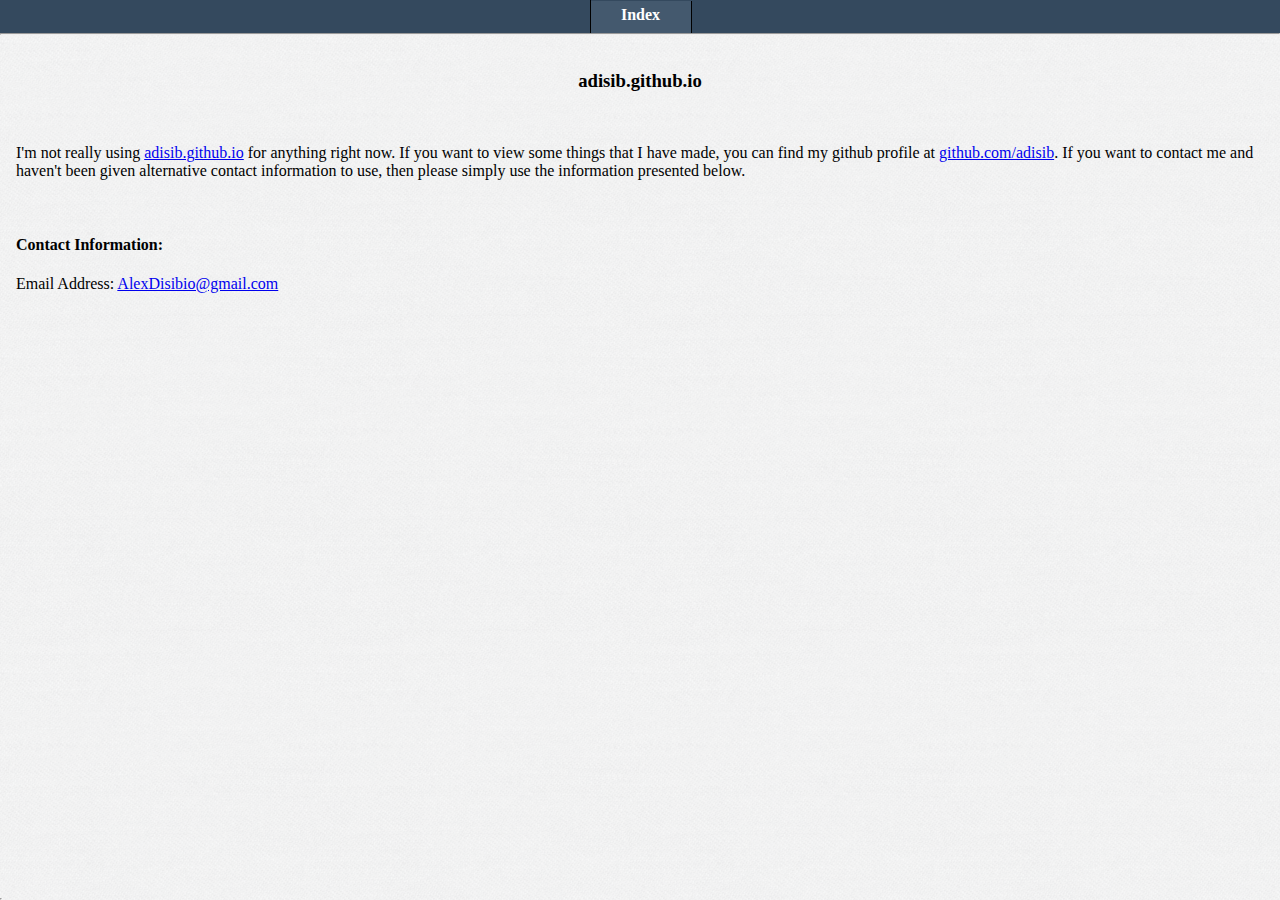
<file: index.html>
<!DOCTYPE html>
<html lang="en-US">

<!-- You can view all the source at https://github.com/adisib/adisib.github.io if you aren't already viewing from there. -->

<head>

    <meta charset="UTF-8" />

    <title> Index </title>

    <link rel="stylesheet" href="css/min/global.css" type="text/css" />

    <style>
        h3
        {
            text-align: center;
        }
    </style>

    <script src="js/min/global.js" async></script>

</head>

<body>

<div id="page-container">


    <div id="nav">
        <nav id="nav-items">
            <span class="nav-item"> <a href="index.html"> Index </a> </span>
        </nav>

        <hr />
    </div>

    <div id="page" class="tabbed-page active-tab">
        <noscript> </noscript>
        <div id="content">

            <h3> adisib.github.io </h3>

            <br />

            <p> I'm not really using <a href="index.html">adisib.github.io</a> for anything right now. If you want to view some things that I have made, you can find my github profile at <a href="https://github.com/adisib">github.com/adisib</a>. If you want to contact me and haven't been given alternative contact information to use, then please simply use the information presented below. </p>

            <br />

            <h4> Contact Information: </h4>

            <p> Email Address: <a href="mailto:alexdisibio@gmail.com" target="_blank">AlexDisibio@gmail.com</a> </p>

         </div>

    </div>

    <div id="footer">
        <hr />
        <span> </span>
    </div>

</div>

</body>

</html>
</file>
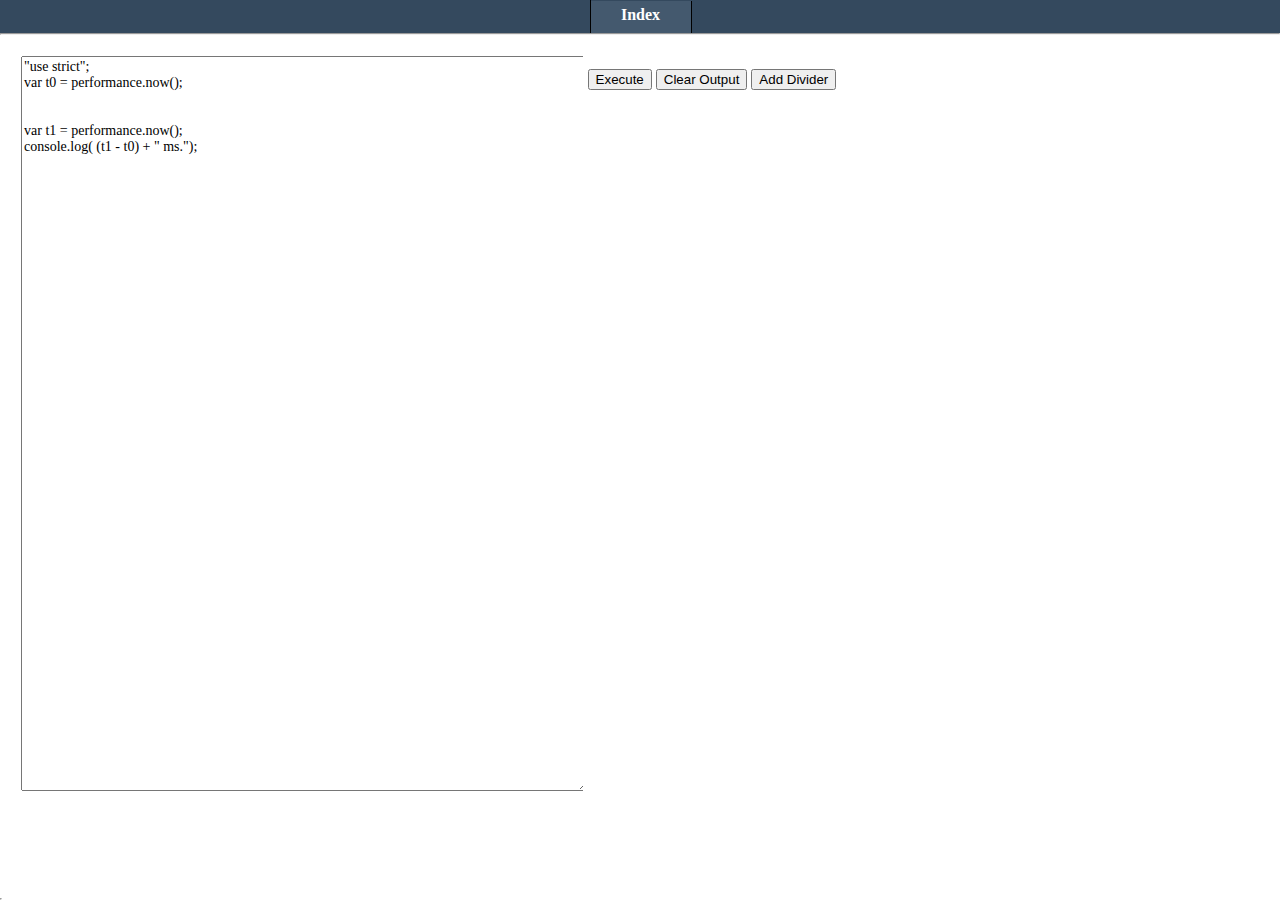
<file: jstest.html>
<!DOCTYPE html>
<html lang="en-US">

<head>

    <meta charset="UTF-8" />

    <title>Javascript Tester</title>

    <link rel="stylesheet" href="css/min/global.css" type="text/css" />

    <style type="text/css">
        body, #page-container{overflow-y: auto;}
        #page-container,#content,#footer{background: Menu; color: MenuText;}
        #status{font-weight: bold;}
        .code{float: left; margin: 5px; height: 95%; width: 45%; overflow-y: auto; overflow-x: hidden;}
        .status{overflow-y: auto; overflow-x: hidden;}
        .code > #jstest{width: 100%; height: 95%; min-height: 50em; font-family: Consolas; font-size: 14px;}
    </style>

    <script src="js/min/global.js" async></script>

	<script>
	// Want to eval outside of scope of our page code
	var geval = eval;

	// Redirect console logs to screen output for convinience
	(function(){
		var oldLog = console.log;
		console.log = function (message) {
			document.getElementById("console").innerHTML += message + "<br />";
			oldLog.apply(console, arguments);
		};
	})();

	function execute()
	{
		var response = "Code Run Failed";
		try
		{
			var code = document.getElementById("jstest").value;
			var returnVal = geval("(function(){" + code + "})();");
			response = "Code Run Complete";
			if (returnVal)
			{
				response += "<br \>   <code>" + returnVal + "</code>";
			}
		}
		catch (ex) {
			response = "Code Run Failed";
			response += "<br \>   <code>" + ex + "</code>";
		}

		document.getElementById("status").innerHTML = response;
	}

	function clearOut()
	{
		document.getElementById("status").innerHTML = "";
		document.getElementById("output").innerHTML = "";
		document.getElementById("console").innerHTML = "";
	}

	function addDiv()
	{
		document.getElementById("console").innerHTML += "<hr />";
	}
	</script>

</head>

<body>

<div id="page-container">

    <div id="nav">

        <nav id="nav-items">
            <span class="nav-item"> <a href="index.html"> Index </a> </span>
        </nav>

        <hr />

    </div>

    <div id="page">

        <noscript> You can't run javascript code here because you have javascript disabled! </noscript>
        <div id="content">

            <div class="code">
                <textarea id="jstest" required>"use strict";&#10;var t0 = performance.now();&#10;&#10;&#10;var t1 = performance.now();&#10;console.log( (t1 - t0) + " ms.");</textarea>
            </div>

            <div class="output">
                <br />
                <button type="button" onclick="execute();">Execute</button>
                <button type="button" onclick="clearOut();">Clear Output</button>
                <button type="button" onclick="addDiv();">Add Divider</button>
                <br />
                <p id="status"></p>
                <p id="output"></p>
                <p id="console"></p>
            </div>

        </div>
    </div>

    <div id="footer">
        <hr />
        <span> </span>
    </div>

</div>

</body>

</html>
</file>
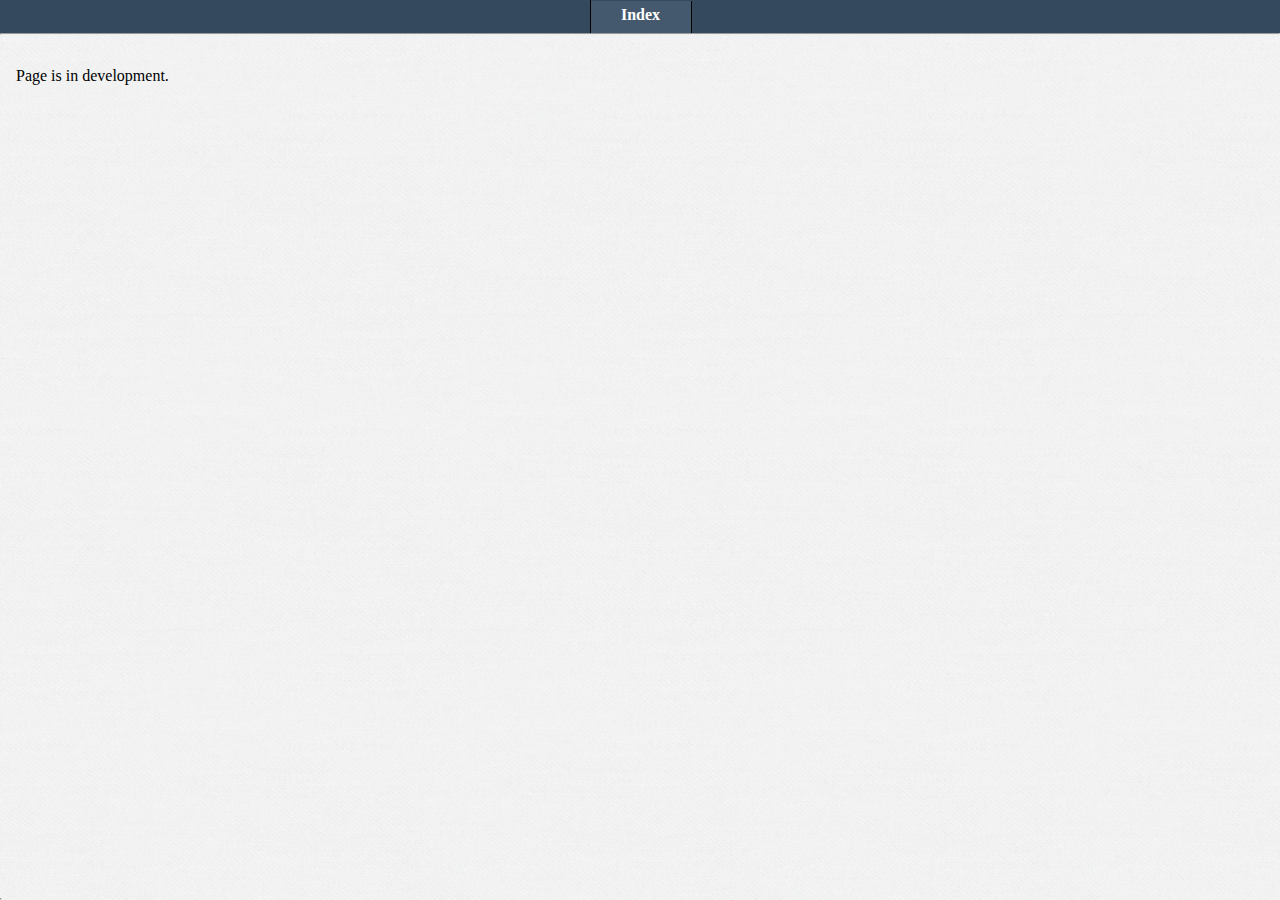
<file: template.html>
<!DOCTYPE html>
<html lang="en-US">

<head>

    <meta charset="UTF-8" />

    <title> Page </title>

    <link rel="stylesheet" type="text/css" href="css/min/global.css" />

    <script src="js/min/global.js" async></script>

</head>

<body>

<div id="page-container">

    <div id="nav">
        <nav id="nav-items">
            <span class="nav-item"> <a href="index.html"> Index </a> </span>
        </nav>

        <hr />
    </div>

    <div id="page" class="tabbed-page active-tab">
        <noscript> </noscript>

        <div id="content">
            <p> Page is in development. </p>
        </div>
    </div>

    <div id="footer">
        <hr />
        <span> </span>
    </div>

</div>

</body>

</html>
</file>
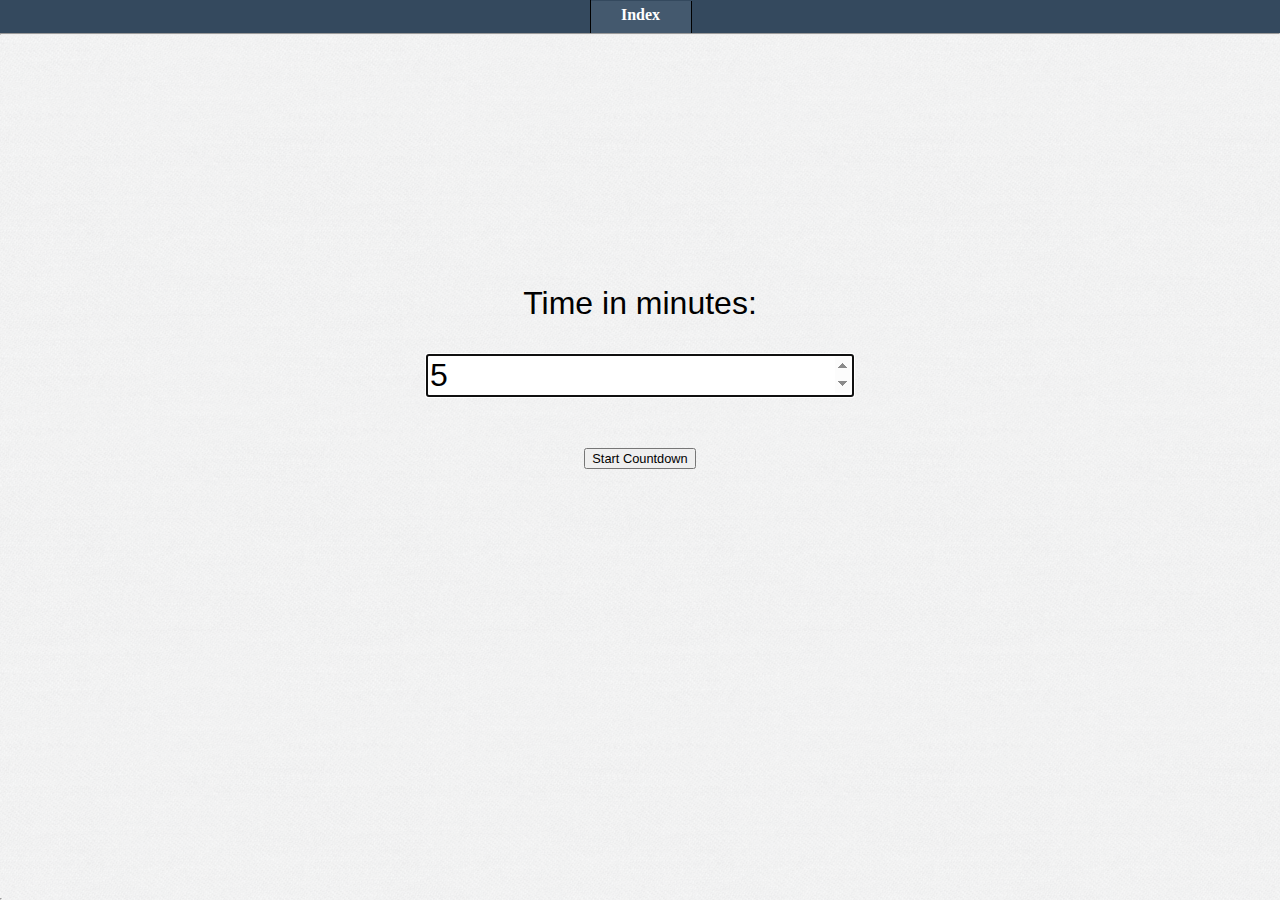
<file: timer.html>
<!DOCTYPE html>
<html lang="en-US">

<head>

    <meta charset="UTF-8" />

    <title> Timer </title>

    <link rel="stylesheet" type="text/css" href="css/min/global.css" />
	<link rel="stylesheet" type="text/css" href="css/min/timer.css">

    <script src="js/min/global.js" async></script>
	<script src="js/min/timer.js" defer></script>

	<!-- <link rel="stylesheet" type="text/css" href="css/global.css" /> -->
	<!-- <link rel="stylesheet" type="text/css" href="css/timer.css"> -->

    <!-- <script src="js/global.js" async></script> -->
	<!-- <script src="js/timer.js" defer></script> -->

</head>

<body>

<div id="page-container">

    <div id="nav">
        <nav id="nav-items">
            <span class="nav-item"> <a href="index.html"> Index </a> </span>
        </nav>

        <hr />
    </div>

    <div id="page" class="tabbed-page active-tab">
        <noscript> Javascript is not enabled or is blocked. This page requires javascript to function. Enable it and refresh the page to use. </noscript>

        <div id="content">
			<!-- TODO: Start and stop buttons should be aligned? -->

			<div id="config" class="v-center h-tquad">
				<!-- Right now you only can do a countdown timer -->
				<form id="countdown">
					<p> Time in minutes: </p>
					<!-- I want to be able to parse multiple formats (<input> pattern attribute), but for now just accept minutes and output hours + minutes + seconds -->
					<input id="countdown-time" type="number" name="time" value="5" required autofocus />
				</form>
				<br />
				<button id="timer-start"> Start Countdown </button>
			</div>

			<!-- Actual timer stuff here -->
			<div id="timer" class="hidden v-center h-tquad">
				<h2 id="time-display"> 0:00:00 </h2>
				<button id="timer-stop"> Stop Countdown </button>
				<button id="timer-pause"> Pause Countdown </button>
				<button id="timer-resume"> Resume Countdown </button>
			</div>

        </div>
    </div>

    <div id="footer">
        <hr />
        <span> </span>
    </div>

</div>

</body>

</html>
</file>
<file: css/min/global.css>
body,hr,html{margin:0;padding:0}.nav-item,.nav-item>a{display:inline-block;overflow:hidden}.nav-item>a,noscript{font-weight:700}.center,.v-center{left:50%;text-align:center}.center,.nav-item,.v-center{text-align:center}.h-bquad,.h-center,.h-tquad{margin-top:auto;margin-bottom:auto}body,html{border:0}#page-container{position:relative;min-height:100vh;width:100%;height:100%;padding:0;background:url(/img/45-degree-fabric-light-compressed.png) #fbfbfb}#content,#footer,.center,.h-bquad,.h-center,.h-tquad,.v-center{position:absolute}#content{margin:16px;width:calc(100% - 32px);height:calc(100% - 92px)}#nav-items,.v-center{margin-left:auto;margin-right:auto}#nav-items,.nav-item{width:100px;height:32px}#nav{background-color:#34495e}#nav-items{padding-top:1px;border-left:1px solid #000}#footer{bottom:0;max-height:60px}.nav-item{border-right:1px solid #000}.nav-item>a{width:100%;height:100%;padding-top:5px;text-decoration:none;background-color:#44596e;color:#fff}.nav-item:hover>a{background-color:#52697d;color:#fff}.active-tab{display:block}.hidden,.inactive-tab{display:none}.center{top:50%;margin:auto;transform:translate(-50%,-50%)}.v-center{transform:translateX(-50%)}.h-center{top:50%;transform:translateY(-25%)}.h-tquad{top:25%}.h-bquad{bottom:25%}
</file>
<file: css/min/timer.css>
#content *{font-size:2.5vw;font-family:verdana,sans-serif}#content button{font-size:1vw}#time-display{font-size:7.5vw;font-stretch:expanded}.timer-started{background-color:#00b7ab}.timer-warn{background-color:#f9c700}.timer-end{background-color:#a60000}.timer-paused{background-color:#0070c6}
</file>
<file: css/global.css>
/* General structure for right now is tags before ids before classes */
/* Ordered from outermost to innermost, such as body tag before hr tag, or page-container id before nav-items id */

/* Common structure rules */

html
{
    margin: 0px;
    padding: 0px;

    border: 0px;
}

body
{
    /* TODO: Choose font */
    margin: 0px;
    padding: 0px;

    border: 0px;
}

noscript
{
    font-weight: bold;
}

hr
{
    margin: 0px;
    padding: 0px;
}

#page-container
{
    position: relative;
    min-height: 100vh;
    width: 100%;
    height: 100%;
    padding: 0px;

    background: url(/img/45-degree-fabric-light-compressed.png) #fbfbfb;
}

#content
{
    margin: 16px;
    width: calc(100% - 32px); /* 32 from margin */
    height: calc(100% - 92px); /* 60px for footer and 32 from padding */
	
	/* Must be position absolute for proper calculation of 100% height */
	position: absolute;
}

#nav
{
    background-color: #34495e;
}

#nav-items
{
    margin-left: auto;
    margin-right: auto;
    width: 100px;
    height: 32px;
    padding-top: 1px;

    border-left: 1px solid black;
}

#footer
{
    position: absolute;
    bottom: 0px;
    max-height: 60px;
}

.nav-item
{
    display: inline-block;
    width: 100px;
    height: 32px;

    overflow: hidden;
    text-align: center;

    border-right: 1px solid black;
}

.nav-item > a
{
    display: inline-block;
    width: 100%;
    height: 100%;
    padding-top: 5px;

    overflow: hidden;
    text-decoration: none;
    font-weight: bold;

    background-color: #44596e;
    color: white;
}

.nav-item:hover > a
{
    background-color: #52697d;
    color: white;
}

.active-tab
{
    display: block;
}

.inactive-tab
{
    display: none;
}

/* General Utility classes */

.hidden
{
    display: none;
}

.center
{
	position: absolute;
	left: 50%;
	top: 50%;
	margin: auto;
	text-align: center;
	transform: translate(-50%, -50%);
}

.v-center
{
	position: absolute;
	left: 50%;
	margin-left: auto;
	margin-right: auto;
	text-align: center;
	transform: translateX(-50%);
}

.h-center
{
	position: absolute;
	top: 50%;
	margin-top: auto;
	margin-bottom: auto;
	transform: translateY(-25%);
}

.h-tquad
{
	position: absolute;
	top: 25%;
	margin-top: auto;
	margin-bottom: auto;
}

.h-bquad
{
	position: absolute;
	bottom: 25%;
	margin-top: auto;
	margin-bottom: auto;
}
</file>
<file: css/timer.css>
#content *
{
	font-size: 2.5vw;
	font-family: verdana, sans-serif;
}

#content button
{
	font-size: 1vw;
}

#time-display
{
	font-size: 7.5vw;
	font-stretch: expanded;
}

.timer-started
{
	background-color: #00B7AB
}

.timer-warn
{
	background-color: #F9C700
}

.timer-end
{
	background-color: #A60000
}

.timer-paused
{
	background-color: #0070C6
}
</file>
